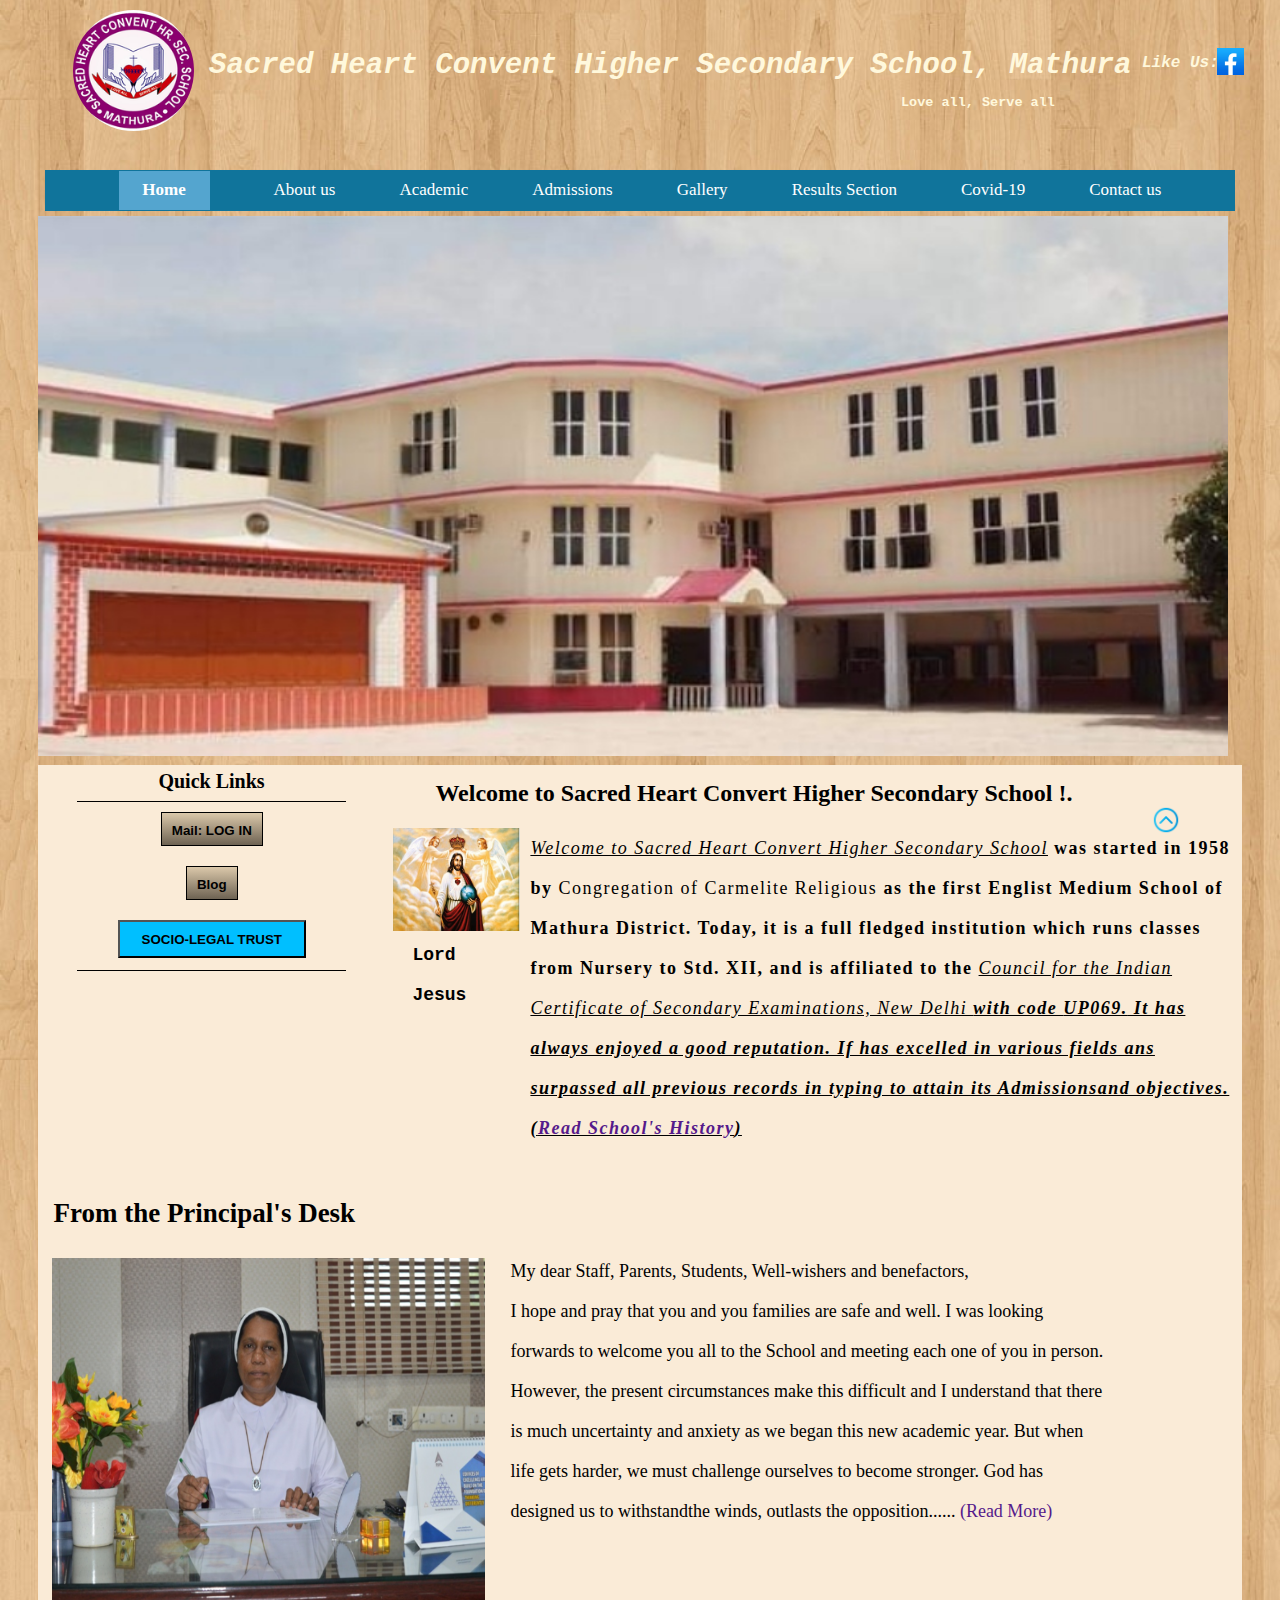
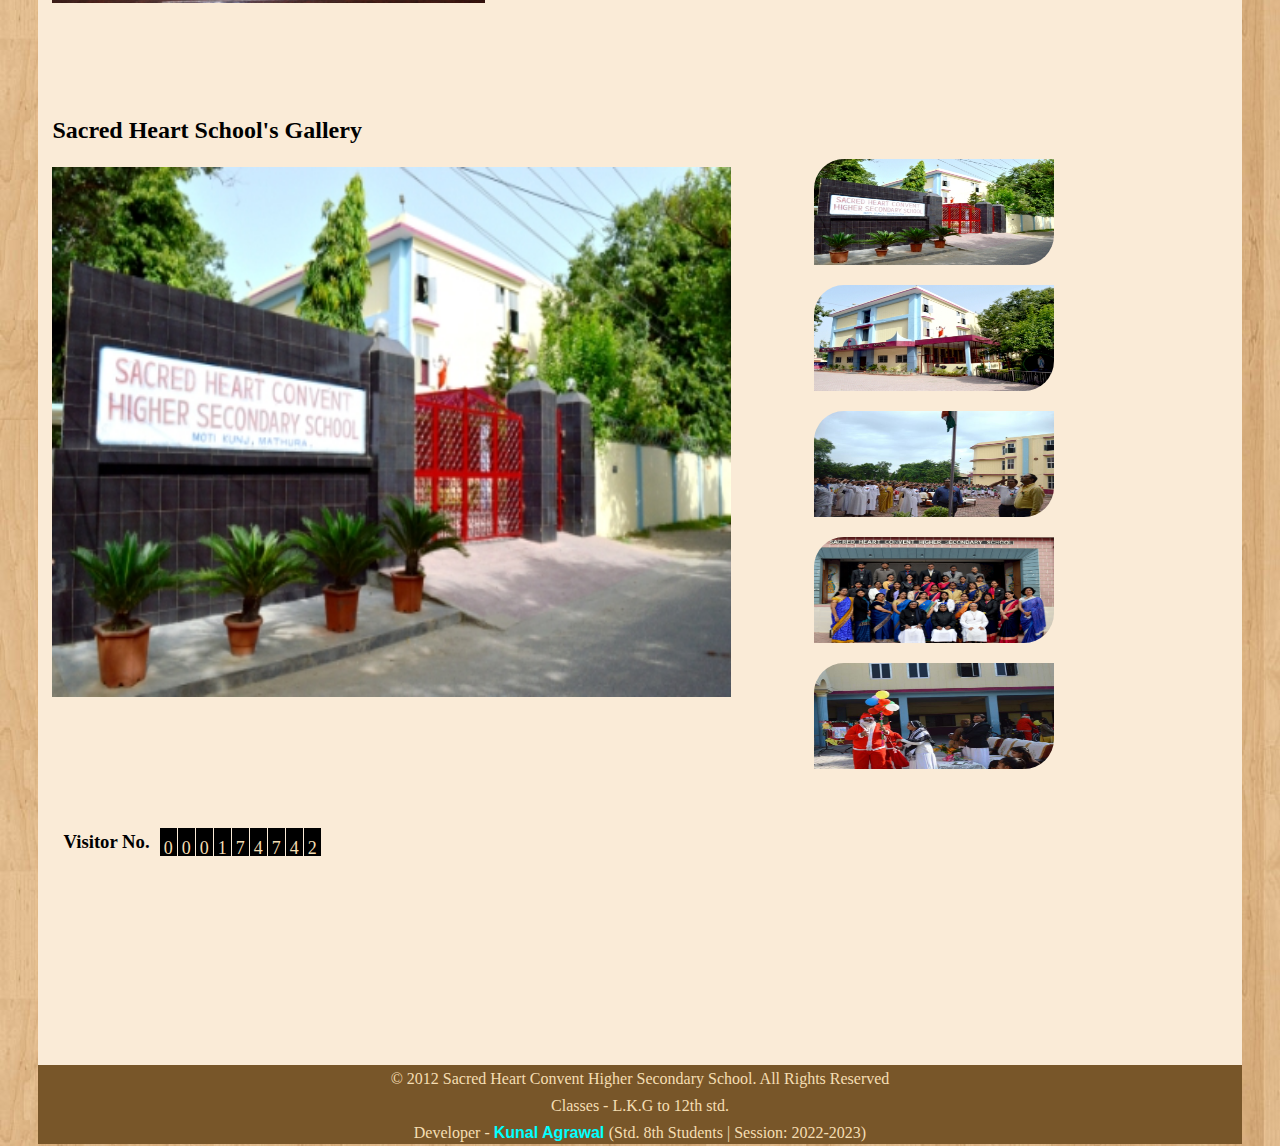
<file: index.html>
<!DOCTYPE html>
<html lang="en">

<head>
    <meta charset="UTF-8">
    <meta http-equiv="X-UA-Compatible" content="IE=edge">
    <meta name="viewport" content="width=device-width, initial-scale=1.0">
    <link rel="icon" href="images/Sacred Heart logo.png">
    <link rel="stylesheet" href="Scared Heart.css">
    <title>Sacred Heart Mathura</title>
</head>

<body id="body">
    <div>
        <a href="" style="display: flex; align-items: center;">
            <img src="images/Sacred Heart logo.png" alt="" class="logo">
            <h1 class="school_name font_1">Sacred Heart Convent Higher Secondary School, Mathura</h1>
        </a>
        <p class="like font_1">Like Us:
            <a href="https://facebook.com/sacredheartmathura" target="_blank">
                <img class="facebook_icon" src="images/facebook icon.jpeg" alt="">
            </a>
        </p>
        <p class="font_1 _aoc">Love all, Serve all</p>
    </div>

    <header>
        <ul>
            <li class="active"><a href="Scared Heart.html">Home</a></li>
            <li><a href="#aboutUs">About us</a></li>
            <li><a href="">Academic</a></li>
            <li onclick="Admissions()"><span>Admissions</span></li>
            <li><a href="#gallery">Gallery</a></li>
            <li onclick="resultS()"><span>Results Section</span></li>
            <li><a href="">Covid-19</a></li>
            <li><a href="ContactSacredHeart.html" target="_blank">Contact us</a></li>
        </ul>

        <div class="extra_info">
            <h4>Examination are going on</h4>
        </div>
    </header>

    <img src="images/Sacred heart school.jpg" alt="" class="main_img">

    <div class="main_div">
        <div class="sub_div1">
            <h4>Quick Links</h4>
            <div class="border_t_b column">
                <button class="co">Mail: LOG IN</button>
                <button class="co">Blog</button>
                <button class="co_a">SOCIO-LEGAL TRUST</button>
            </div>
        </div>
        <div class="sub_div2" id="aboutUs">
            <h2 class="wl">Welcome to Sacred Heart Convert Higher Secondary School !.</h2>
            <div class="row">
                <div class="column" style="margin-right: 10px;">
                    <img src="images/Lord Jessus.jpg" alt="" style="width: 127px; height: 103px;">
                    <p class="sds">Lord Jesus</p>
                </div>
                <div class="column" style="font-size: 24px; letter-spacing: 1.5px;">
                    <p>
                        <span class="ui">Welcome to Sacred Heart Convert Higher Secondary School</span>
                        <span class="b">was started in 1958 by</span> Congregation of Carmelite Religious <span
                            class="b">
                            as the first Englist Medium School of Mathura District. Today, it is a full fledged
                            institution
                            which runs classes from Nursery to Std. XII, and is affiliated to the </span>
                        <span class="ui">
                            Council for the Indian Certificate of Secondary Examinations, New Delhi
                            <span class="b">
                                with code
                                <span class="u">UP069.</span> It has always enjoyed a good reputation. If has
                                excelled in various fields ans surpassed all previous records in typing to attain its
                                Admissionsand
                                objectives.
                                (<a href="">Read School's History</a>)
                            </span>
                        </span>

                    </p>
                </div>

                </p>
            </div>
            <div class="principal_disk">
                <h4 class="form">From the Principal's Desk</h4>
                <div class="row">
                    <img src="images/principal.png" alt="" width="40px">
                    <div class="column">
                        <p style="margin-top: 42px;">
                            My dear Staff, Parents, Students, Well-wishers and benefactors,
                        </p>
                        <p class="p2">
                            I hope and pray that you and you families are safe and well. I was looking
                            forwards to welcome you all to the School and meeting each one of you in person.
                            However, the present circumstances make this difficult and I understand that there
                            is much uncertainty and anxiety as we began this new academic year. But when life
                            gets harder, we must challenge ourselves to become stronger. God has designed us
                            to withstandthe winds, outlasts the opposition...... <a href="">(Read More)</a>
                        </p>
                    </div>
                </div>
            </div>
            <div class="image_section" id="gallery">
                <h3>Sacred Heart School's Gallery</h3>
                <div class="row">
                    <img src="images/sc_1.jpg" alt="" class="mi" id="large_img">
                    <div class="sub_images">
                        <div class="column">
                            <img src="images/sc_1.jpg" class="sc_img" alt="" onclick="myFunction(this)" id="image1">
                            <img src="images/sc_2.jpg" class="sc_img" alt="" onclick="myFunction(this)" id="image2">
                            <img src="images/sc_3.jpg" class="sc_img" alt="" onclick="myFunction(this)" id="image3">
                            <img src="images/sc_4.jpg" class="sc_img" alt="" onclick="myFunction(this)" id="image4">
                            <img src="images/sc_5.jpg" class="sc_img" alt="" onclick="myFunction(this)" id="image5">
                        </div>
                    </div>
                </div>
            </div>
            <div class="visitor">
                <h3>Visitor No.</h3>
                <div class="row">
                    <p>0</p>
                    <p>0</p>
                    <p>0</p>
                    <p>1</p>
                    <p>7</p>
                    <p>4</p>
                    <p>7</p>
                    <p>4</p>
                    <p>2</p>
                </div>
            </div>
        </div>
    </div>

    
    <footer>
        <p class="r">© 2012 Sacred Heart Convent Higher Secondary School. All Rights Reserved</p>
        <p>Classes - L.K.G to 12th std.</p>
        <p>Developer - <span class="de_name"><a href="mailto:kunalagrawal1818@gmail.com" > Kunal Agrawal </a> (Std. 8th Students | Session: 2022-2023)</span></p>
    </footer>

    <div class="up_move">
        <a href=""><img src="images/up-arrow.png" alt=""></a>
    </div>

    <script src="Sacred Heart.js"></script>

</body>

</html>
</file>
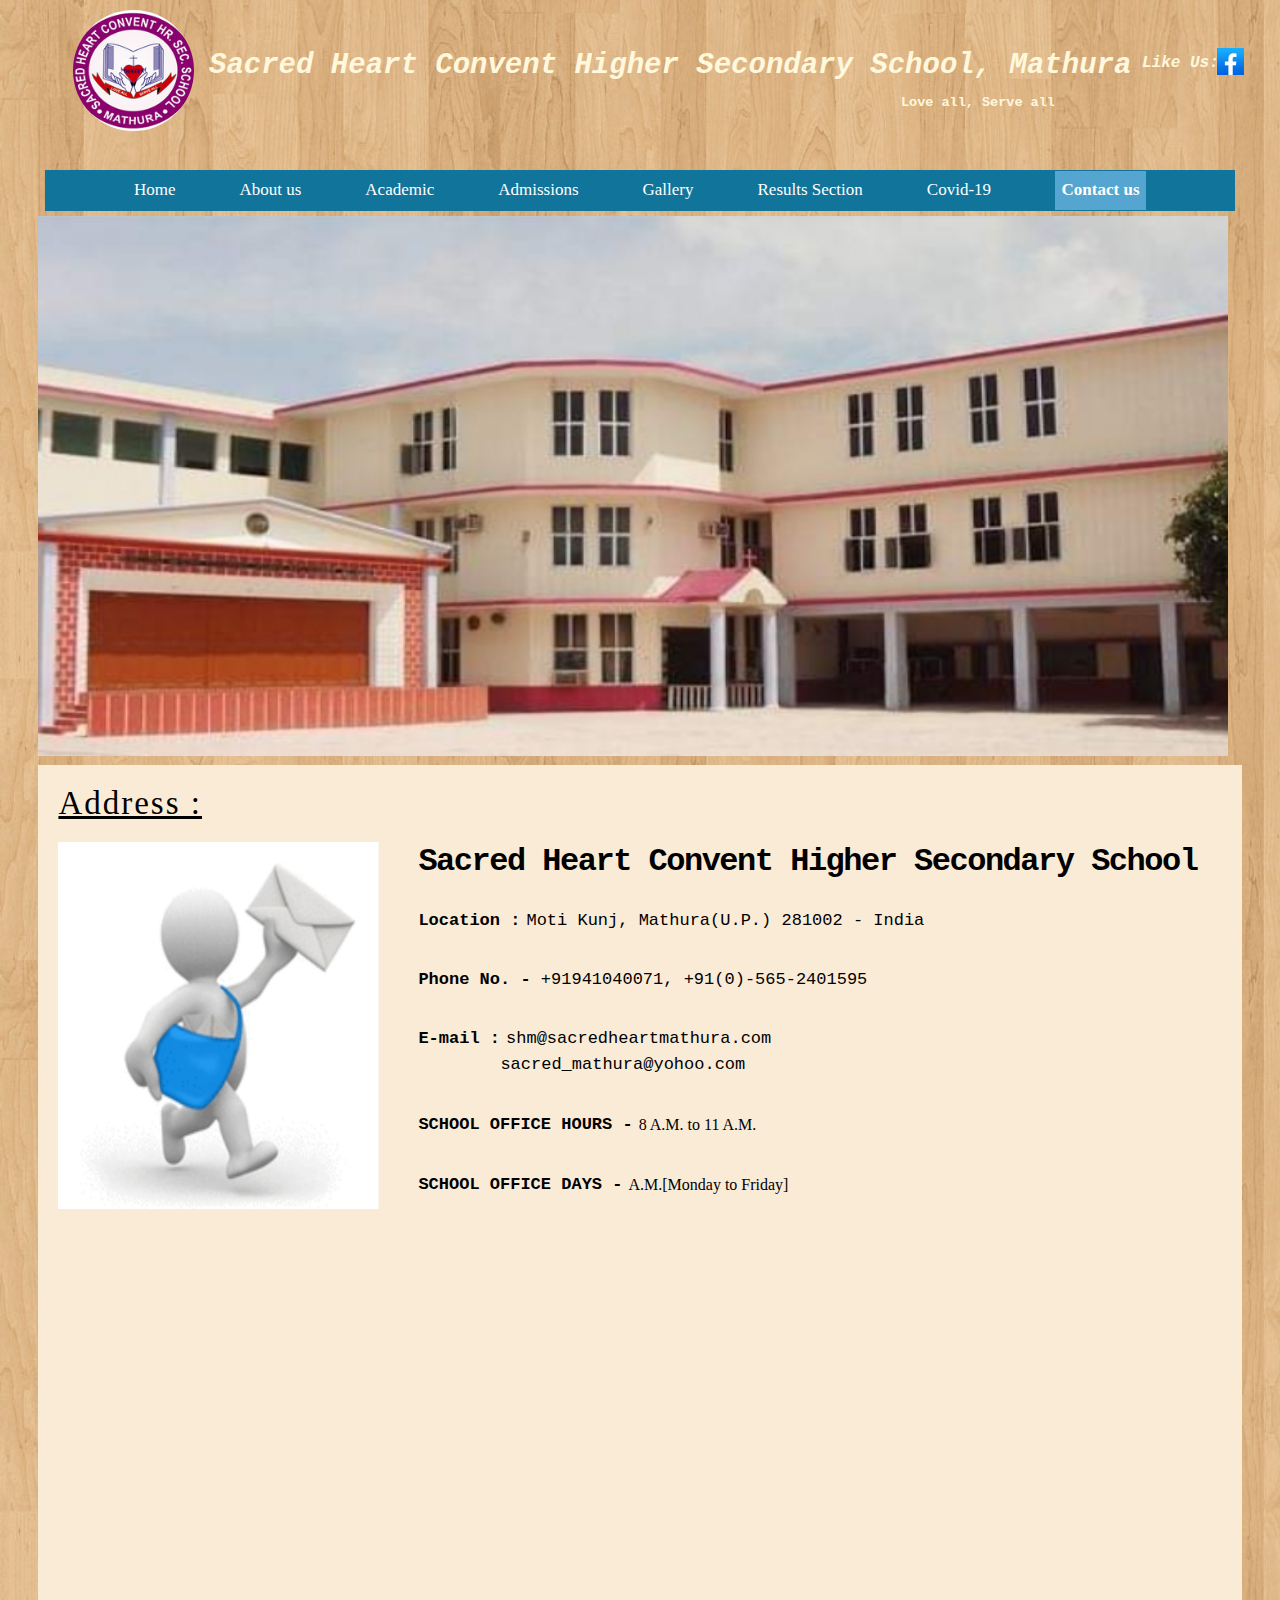
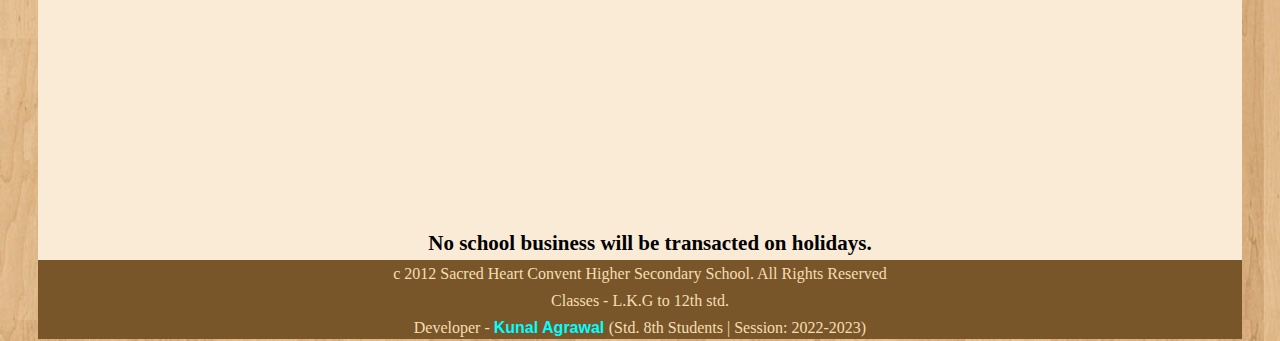
<file: ContactSacredHeart.html>
<!DOCTYPE html>
<html lang="en">

<head>
    <meta charset="UTF-8">
    <meta http-equiv="X-UA-Compatible" content="IE=edge">
    <meta name="viewport" content="width=\, initial-scale=1.0">
    <link rel="icon" href="images/Sacred Heart logo.png">
    <link rel="stylesheet" href="Scared Heart.css">
    <title>Contact Form - Sacred Heart Convent</title>
</head>

<body>

    <style>
        .main_div {
            height: 1095px;
            padding-left: 20px;
            padding-top: 20px;
        }

        .post_man {
            width: 321px;
            height: 367px;
        }

        .address {
            margin-bottom: 20px;
            font-size: 33px;
            font-family: fantasy;
            letter-spacing: 2px;
            font-weight: 100;
            text-decoration: underline;
        }

        .lo {
            margin-left: 39px;
            /* background-color: aliceblue; */
            width: 823px;
            line-height: 40px;
        }

        .name {
            font-size: 32px;
            font-family: monospace;
            letter-spacing: -1.5px;
        }

        .location,
        .number,
        .email,
        .email2,
        .row label {
            margin-top: 19px;
            font-size: 17px;
            font-family: monospace;
        }

        .email,
        #Location,
        #time {
            margin-left: 6px;
        }

        .email2 {
            margin-left: 82px;
            margin-top: -14px;
        }

        #time {
            margin-top: 20px;
        }

        .last_line {
            margin-top: 622px;
            font-size: 21px;
            text-align: center;
        }

        .map {
            position: absolute;
            top: 1169px;
            width: 721px;
            left: 297px;
        }
    </style>



    <div>
        <a href="" style="display: flex; align-items: center;">
            <img src="images/Sacred Heart logo.png" alt="" class="logo">
            <h1 class="school_name font_1">Sacred Heart Convent Higher Secondary School, Mathura</h1>
        </a>
        <p class="like font_1">Like Us:
            <a href="https://facebook.com/sacredheartmathura" target="_blank">
                <img class="facebook_icon" src="images/facebook icon.jpeg" alt="">
            </a>
        </p>
        <p class="font_1 _aoc">Love all, Serve all</p>
    </div>

    <header>
        <ul>
            <li><a href="Scared Heart.html" target="_blank">Home</a></li>
            <li><a href="Scared Heart.html#aboutUs" target="_blank">About us</a></li>
            <li><a href="">Academic</a></li>
            <li onclick="Admissions()"><span>Admissions</span></li>
            <li><a href="Scared Heart.html#gallery" target="_blank">Gallery</a></li>
            <li onclick="resultS()"><span>Results Section</span></li>
            <li><a href="">Covid-19</a></li>
            <li class="active"><a href="ContactSacredHeart.html" target="_blank">Contact us</a></li>
        </ul>

        <div class="extra_info">
            <h4>Examination are going on</h4>
        </div>
    </header>

    <img src="images/Sacred heart school.jpg" alt="" class="main_img">

    <div class="main_div">
        <h3 class="address">Address :</h3>
        <div class="row">
            <img src="images/post man.jpg" alt="" class="post_man">
            <div class="column lo">
                <p class="name"><span class="b">Sacred Heart Convent Higher Secondary School</span></p>
                <div class="row">
                    <label for="Location" class="b">Location : </label>
                    <p class="location" id="Location">Moti Kunj, Mathura(U.P.) 281002 - India</p>
                </div>
                <p class="number"><span class="b">Phone No. </span><span class="b">-</span> +91941040071<span>,</span>
                    +91(0)-565-2401595</p>
                <div class="row">
                    <label for="em" class="b">E-mail : </label>
                    <p class="email" id="em">shm@sacredheartmathura.com</p>
                </div>
                <p class="email2">sacred_mathura@yohoo.com</p>
                <div class="row" style="display: flex; align-items: center;">
                    <label for="time" class="b">SCHOOL OFFICE HOURS -</label>
                    <p id="time">8 A.M. to 11 A.M.</p>
                </div>
                <div class="row" style="display: flex; align-items: center;">
                    <label for="time" class="b">SCHOOL OFFICE DAYS -</label>
                    <p id="time">A.M.[Monday to Friday]</p>
                </div>
                <iframe class="map"
                    src="https://www.google.com/maps/embed?pb=!1m18!1m12!1m3!1d3540.000219121457!2d77.67571251467183!3d27.469252542522593!2m3!1f0!2f0!3f0!3m2!1i1024!2i768!4f13.1!3m3!1m2!1s0x39737137eb8ef7ef%3A0xae9df37bc8bc0387!2sSacred%20Heart%20Convent%20Higher%20Secondary%20School!5e0!3m2!1sen!2sin!4v1665056510532!5m2!1sen!2sin"
                    width="600" height="450" style="border:0;" allowfullscreen="" loading="lazy"
                    referrerpolicy="no-referrer-when-downgrade"></iframe>
            </div>
        </div>
        <h4 class="last_line">No school business will be transacted on holidays.</h4>
    </div>
    <footer>
        <p class="r">c 2012 Sacred Heart Convent Higher Secondary School. All Rights Reserved</p>
        <p>Classes - L.K.G to 12th std.</p>
        <p>Developer - <span class="de_name"><a href="mailto:kunalagrawal1818@gmail.com" > Kunal Agrawal </a> (Std. 8th Students | Session: 2022-2023)</span></p>
    </footer>

    <script src="Sacred Heart.js"></script>

</body>

</html>
</file>
<file: Scared Heart.css>
* {
    margin: 0;
    padding: 0;
    box-sizing: border-box;
    text-decoration: none;
    list-style: none;
}

body {
    background-image: url(images/wooden\ piece.jpg);
    width: 100%;
    height: 100vh;
    background-size: cover;
    position: relative;
    transition: all 0.5s ease-in-out;
}

.column {
    display: flex;
    flex-direction: column;
}

.row {
    display: flex;
}

.logo {
    /* border-radius: 73px; */
    margin-left: 73px;
    width: 121px;
    margin-right: 15px;
    margin-top: 10px;
    border-radius: 50%;
}

.font_1 {
    font-weight: 900;
    font-style: oblique;
    color: cornsilk;
    font-family: monospace;
}

.school_name {
    font-size: 29px;
}

.like {
    position: absolute;
    left: 1142px;
    top: 54px;
    /* font-family: monospace; */
    font-size: 16px;
}

.facebook_icon {
    width: 27px;
    position: absolute;
    top: -6px;
    left: 75px;
}

._aoc {
    position: absolute;
    top: 95px;
    left: 901px;
    font-size: 13.5px;
    font-style: normal;
    font-weight: 900;
}

header {
    background-color: rgb(16 116 155);
    width: 93vw;
    margin: auto;
    margin-top: 39px;
    height: 41px;
    display: flex;
    align-items: center;
    justify-content: center;
}

header ul {
    display: flex;
    align-self: center;
    justify-content: center;
    width: 100%;
    height: 100%;
    gap: 5vw;
    padding: 10px 20px;
}

/* header ul li:first-child {
    margin-left: 121px;
} */

/* header ul li {
    margin-left: 50px;
    margin-top: 10px;
} */

header ul li a:hover, ul li span:hover {
    border-bottom: 3.5px solid cornsilk;
}

header ul .active {
    background-color: #94d3ff85;
    width: 91px;
    position: relative;
    height: 39px;
    top: -9px;
    text-align: center;
    padding-top: 9px;
    font-weight: 900;
}

header ul li a,
header ul li {
    color: white;
    font-size: 17px;
}

.extra_info {
    position: absolute;
    background-color: deepskyblue;
    width: 288px;
    height: 94px;
    top: 211px;
    left: 585px;
    text-align: center;
    padding-top: 2%;
    color: white;
    display: none;
}

.main_img {
    width: 93vw;
    margin-left: 38.1px;
    margin-top: 5px;
    height: 60vh;
}

.main_div {
    width: 94%;
    height: 1900px;
    background-color: antiquewhite;
    margin: auto;
    margin-top: 5px;
}

.sub_div1 {
    width: 28%;
    /* background-color: aquamarine; */
    position: absolute;
    height: 348px;
}

.sub_div1 h4 {
    margin-left: 120px;
    font-size: 20px;
    margin-top: 5px;
    margin-bottom: 8px;
}

.sub_div1 .co {
    width: auto;
    padding-left: 10px;
    padding-right: 10px;
    padding-top: 10px;
    padding-bottom: 10px;
    height: 34px;
    background-image: linear-gradient(to bottom, #dbc8aa, #6e6353);
    border: 0.5px solid black;
    outline: none;
    margin: auto;
    margin-top: 10px;
    margin-bottom: 10px;
    font-weight: 600;
    cursor: pointer;
    transition: all 0.3s ease-in-out;
}

.sub_div1 .co:hover {
    transform: scale(1.1);
}

.sub_div1 .co_a {
    width: 188px;
    height: 38px;
    margin: auto;
    margin-top: 10px;
    font-weight: 600;
    cursor: pointer;
    background-color: deepskyblue;
    transition: all 0.3s ease-in-out;
}

.sub_div1 .co_a:hover {
    transform: scale(1.1);
}

.border_t_b {
    border-top: 1.9px solid black;
    border-bottom: 1.9px solid black;
    width: 75%;
    margin-left: 39px;
    padding-bottom: 12px;
}

.sub_div2 {
    width: 70%;
    height: auto;
    /* background-color: aliceblue; */
    margin-left: 355px;
}

.sub_div2 .wl {
    margin-left: 42px;
    /* margin-top: 0px; */
    padding-top: 15px;
    padding-bottom: 21px;
    font-weight: 900;
    font-family: cursive;
}

.sds {
    margin-left: 19px;
    margin-top: 4px;
    font-weight: 800;
    font-family: monospace;
    font-size: 15px;
}

.ui {
    text-decoration: underline;
    font-style: italic;
}

.b {
    font-weight: 700;
}

.sub_div2 p {
    line-height: 40px;
    font-size: 18px;
}

.principal_disk {
    /* background-color: antiquewhite; */
    width: 125%;
    /* border: 2px solid; */
    margin-left: -341px;
    height: 416px;
    margin-top: 50px;
    margin-bottom: 20px;
}

.principal_disk .form {
    margin-top: 10px;
    font-size: 27px;
    margin-bottom: -20px;
    /* position: absolute; */
    margin-left: 1px;
    font-family: cursive;
}

.principal_disk .row img {
    width: 433px;
    height: 345px;
    margin-right: 25px;
    margin-top: 49px;
}

.principal_disk p {
    font-size: 18px;
}

.image_section {
    /* border: 2px solid ; */
    margin-left: -341px;
    height: 534px;
    margin-top: 103px;
}

.mi {
    width: 679px;
    height: 530px;
}

.image_section .sub_images .sc_img {
    width: 240px;
    height: 106px;
    margin-left: 83px;
    /* border-bottom-left-radius: 30px; */
    border-bottom-right-radius: 30px;
    border-top-left-radius: 30px;
    margin-top: 20px;
    cursor: pointer;
}

.image_section h3 {
    margin-top: 20px;
    font-size: 24px;
    margin-bottom: 23px;
    font-family: cursive;
}

.image_section .sub_images .sc_img:first-child {
    margin-top: -8px;
}

.visitor {
    /* border: 2px solid; */
    margin-top: 177px;
    margin-left: -330px;
    width: 90%;
    display: flex;
    align-items: center;
}

.visitor .row p:first-child {
    margin-left: 10px;
}

.visitor .row p {
    background-color: black;
    color: wheat;
    width: 17px;
    height: 28px;
    /* border: 2px solid white; */
    text-align: center;
    margin-right: 1px;
}

footer {
    background-color: #785629;
    width: 94%;
    margin: auto;
    height: 79px;
    color: wheat;
    text-align: center;
    line-height: 27px;
    cursor: context-menu;
    margin-bottom: 260px;
}

footer .de_name a {
    /* color: rgb(0, 64, 85); */
    color: rgb(0, 255, 255);
    font-weight: 900;
    font-family: 'Gill Sans', 'Gill Sans MT', Calibri, 'Trebuchet MS', sans-serif;
    cursor: pointer;
}

.position_1 {
    left: 347px;
    display: block;
}

.position_2 {
    left: 585px;
    display: block;
}

/* ================Contact form ========================= */

form {
    width: 801px;
    height: 500px;
    background-color: aliceblue;
    margin: auto;
    text-align: center;
}

.up_move {
    position: fixed;
    bottom: 61px;
    right: -379px;
    width: 508px;
}

.up_move img {
    width: 30px;
}
</file>
